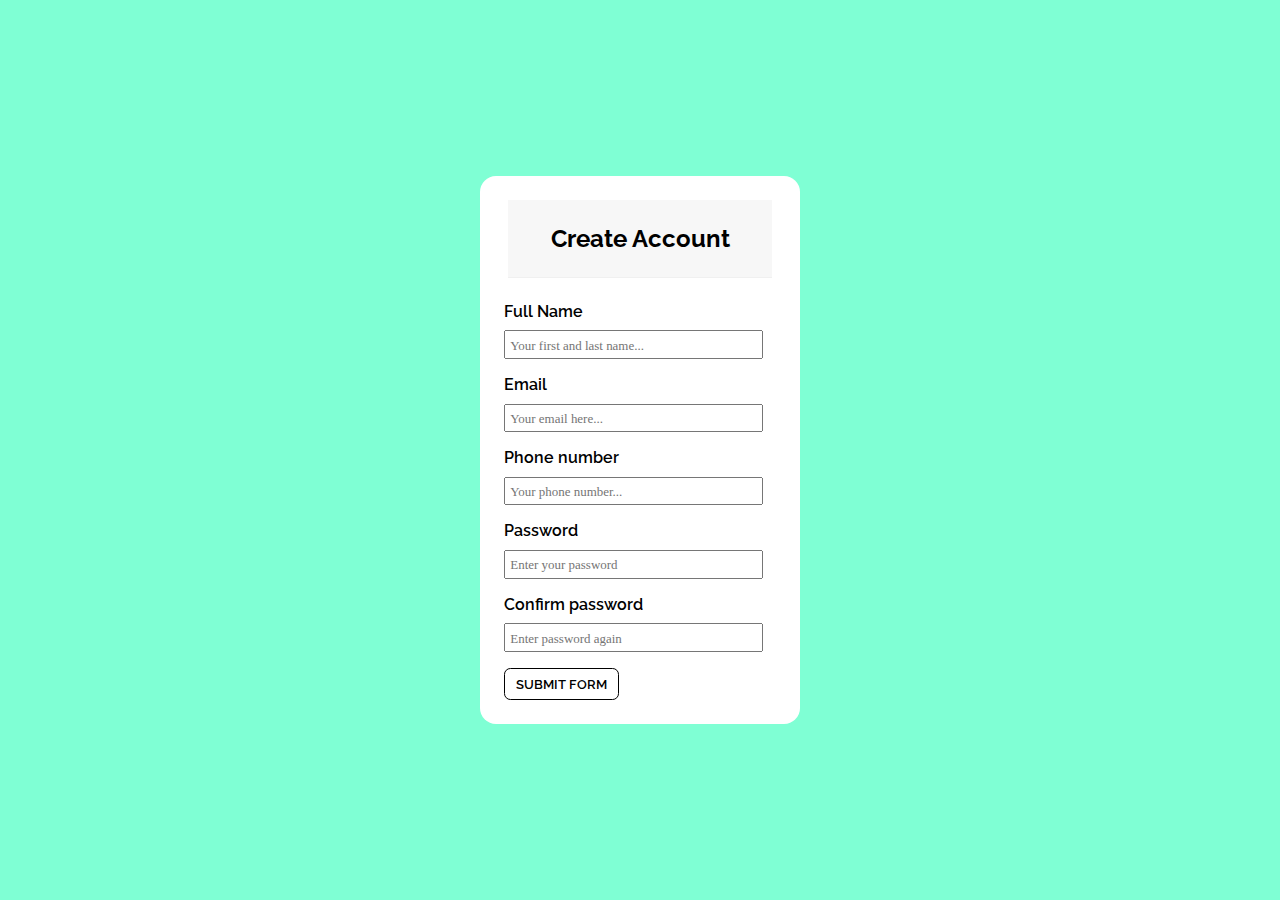
<file: index.html>
<!DOCTYPE html>
<html lang="en">
<head>
    <meta charset="UTF-8">
    <meta http-equiv="X-UA-Compatible" content="IE=edge">
    <meta name="viewport" content="width=device-width, initial-scale=1.0">
    <title>Document</title>
    <link rel="preconnect" href="https://fonts.googleapis.com">
<link rel="preconnect" href="https://fonts.gstatic.com" crossorigin>
<link href="https://fonts.googleapis.com/css2?family=Raleway:wght@300;400;700&display=swap" rel="stylesheet">
    <link rel="stylesheet" href="style.css">
</head>
<body>
   
<div class="container">
    <h2>Create Account</h2>
<form class="form">
    <div class="form-group">
        <label>Full Name</label>
        <input name="name" class="" placeholder="Your first and last name..." >
        <div class="error-hint hidden">Your name is required.</div>
    </div>

    <div class="form-group">
        <label>Email</label>
        <input name="email" class="" placeholder="Your email here..." >
        <div class="error-hint hidden">The email you entered is invalid.</div>
    </div>

    <div class="form-group">
        <label>Phone number</label>
        <input name="phone" class="" placeholder="Your phone number..." >
        <div class="error-hint hidden">Enter a valid phone number</div>
    </div>

    <div class="form-group">
        <label>Password</label>
        <input name="password1" class="" placeholder="Enter your password">
        <div class="error-hint hidden">Enter a valid password</div>
    </div>

    <div class="form-group">
        <label>Confirm password</label>
        <input placeholder="Enter password again" name="password2" class="">
        <div class="error-hint hidden">Enter a valid password</div>
    </div>


    <!-- <hr> -->
     <button>SUBMIT FORM</button>
</form>
</div>

<div class="thank-you hidden">
    Thank you for your feedback!
</div>

    <script src="index.js"></script>
</body>
</html>
</file>
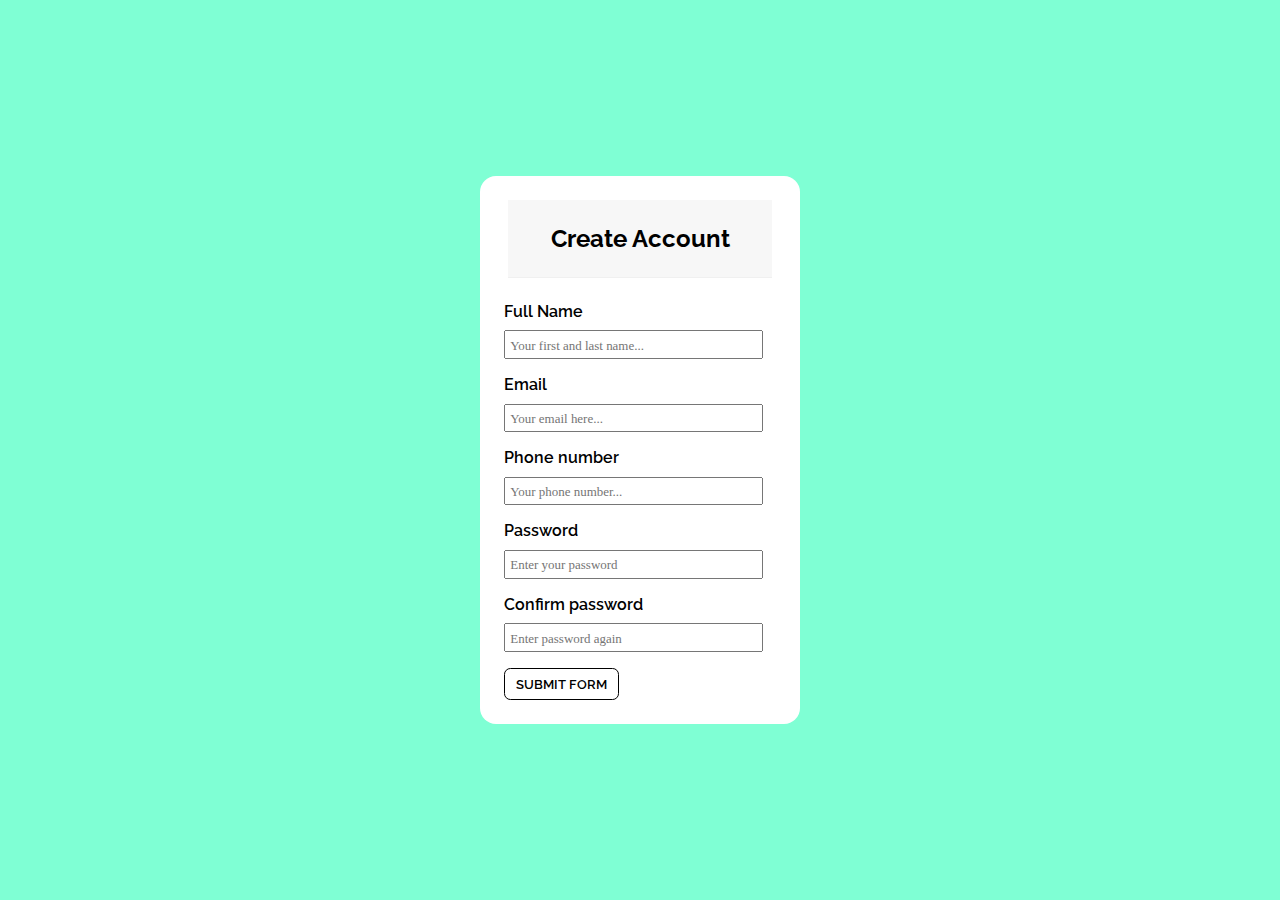
<file: practice.html>
<!DOCTYPE html>
<html lang="en">
<head>
    <meta charset="UTF-8">
    <meta http-equiv="X-UA-Compatible" content="IE=edge">
    <meta name="viewport" content="width=device-width, initial-scale=1.0">
    <title>Document</title>
    <link rel="preconnect" href="https://fonts.googleapis.com">
<link rel="preconnect" href="https://fonts.gstatic.com" crossorigin>
<link href="https://fonts.googleapis.com/css2?family=Raleway:wght@300;400;700&display=swap" rel="stylesheet">
    <link rel="stylesheet" href="style.css">
</head>
<body>
   
<div class="container">
    <h2>Create Account</h2>
<form class="form">
    <div class="form-group">
        <label>Full Name</label>
        <input name="name" class="" placeholder="Your first and last name..." >
        <div class="error-hint hidden">Your name is required.</div>
    </div>

    <div class="form-group">
        <label>Email</label>
        <input name="email" class="" placeholder="Your email here..." >
        <div class="error-hint hidden">The email you entered is invalid.</div>
    </div>

    <div class="form-group">
        <label>Phone number</label>
        <input name="phone" class="" placeholder="Your phone number..." >
        <div class="error-hint hidden">Enter a valid phone number</div>
    </div>

    <div class="form-group">
        <label>Password</label>
        <input name="password1" class="" placeholder="Enter your password">
        <div class="error-hint hidden">Enter a valid password</div>
    </div>

    <div class="form-group">
        <label>Confirm password</label>
        <input placeholder="Enter password again" name="password2" class="">
        <div class="error-hint hidden">Enter a valid password</div>
    </div>


    <!-- <hr> -->
     <button>SUBMIT FORM</button>
</form>
</div>

<div class="thank-you hidden">
    Thank you for your feedback!
</div>

    <script src="practice.js"></script>
</body>
</html>
</file>
<file: style.css>
* {
    margin: 0;
    padding: 0;
    box-sizing: border-box;
}

body {
    font-family:'Raleway', sans-serif;
    display: flex;
    justify-content: center;
    align-items: center;
    background-color: aquamarine;
    min-height: 100vh;
}


.container{
   width: 100%;
   max-width: 20em;
   background-color: white;
   border-radius: 1em;
}
form {
    padding: 1.5em;
}
.form-group{
    margin-bottom: 1em;
}
h2{
    background-color: #f7f7f7;
    border-bottom: 1px solid #f0f0f0;
    padding: 1em 1em;
    text-align: center;
    margin-top: 1em;
    width: 100%;
    max-width: 11em;
    margin-left: auto;
    margin-right: auto;
}


.form-group label {
    display: block;
    font-size: 1em;
    margin-bottom: 0.6em;
    font-weight: 600;
}
.form-group input{
    width: 18em;
    padding: 0.3em;
    font-size: 0.9em;
    color: #333;

}

input.invalid{
    border: 1px solid red;
}
.error-hint{
    color: red;
    font-size: 0.7em;
}

button{
    font-family: 'Raleway', Arial, Helvetica, sans-serif;
    width: 100%;
    max-width: 9em;
    padding: 0.6em;
    font-size: 0.8em;
    background-color: none;
    background: none;
    border: 1px solid black;
    border-radius: 0.5em;
    transition: all 0.5s;
    cursor: pointer;
    font-weight: 600;

   
}

button:hover {
    background-color:rgb(56, 120, 99) ;
    border: black;
    color: white;
}
.hidden {
    display: none;
}
.thank-you {
    padding: 2.5em;
    text-align: center;
    font-size: 2em;
}
::placeholder{
    font-size: 0.9em;
    font-family: cursive;
}
</file>
